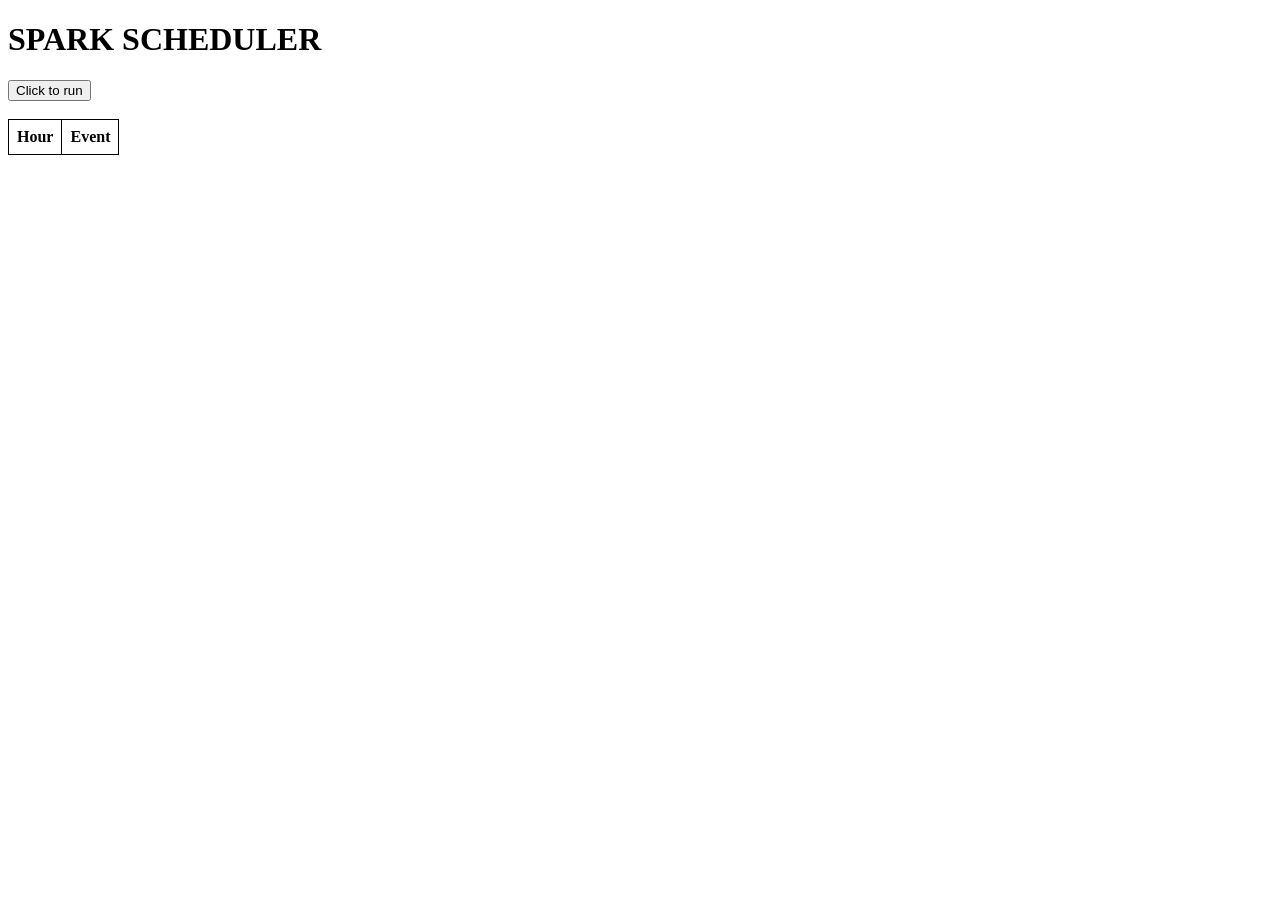
<file: index.html>
<!DOCTYPE html>
<html lang="en">
<head>
    <meta charset="UTF-8">
    <meta name="viewport" content="width=device-width, initial-scale=1.0">
    <title>Document</title>
    <link rel="stylesheet" href="style.css">
    <script scr="script.js"></script>
</head>
<body>
    <h1>SPARK SCHEDULER</h1>
    <button id="runButton">Click to run</button>
    <br>
    <br>
    <table id="schedulerTable">
        <tr>
            <th>Hour</th>
            <th>Event</th>
        </tr>
    </table>
    <script scr="script.js"></script>
</body>
</html>
</file>
<file: style.css>
table {
    border-collapse: collapse;
}

table, th, td {
    border: 1px solid #000000;
}

th, td {
    padding: 8px;
    text-align: left;
}
tr:nth-child(even) {
  background-color: #dddddd;
}

.hidden {
    visibility: hidden;
    display: none
}
</file>
<file: JS_version/style.css>
table {
    border-collapse: collapse;
}

table, th, td {
    border: 1px solid #000000;
}

th, td {
    padding: 8px;
    text-align: left;
}
tr:nth-child(even) {
  background-color: #dddddd;
}

.hidden {
    visibility: hidden;
    display: none
}
</file>
